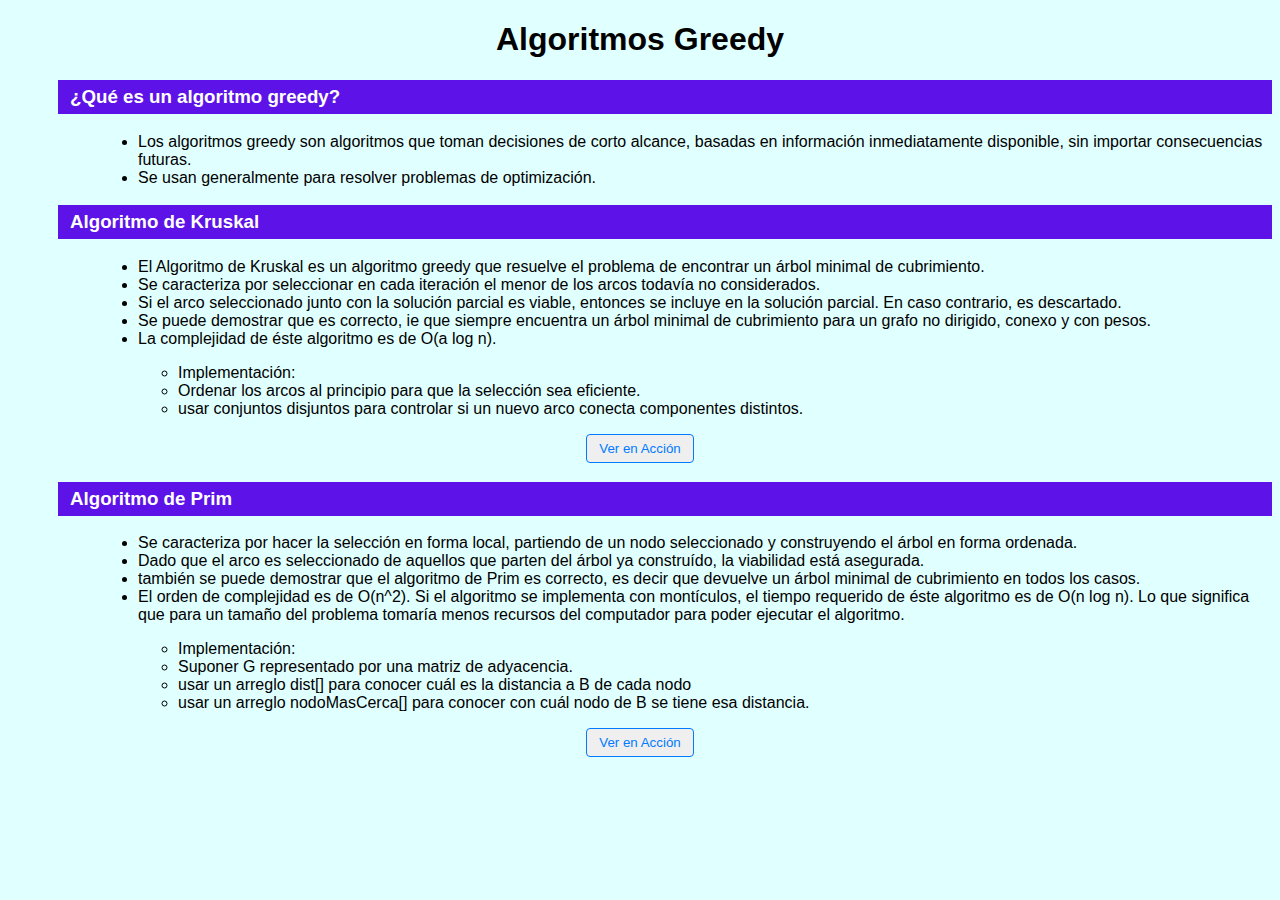
<file: Proyecto/2/index.html>
<!DOCTYPE html>
<html>
<head>
	<meta charset="utf-8">
	<title>Algoritmo de Prim y Kruskal</title>
	<base href="Algoritmos/">
	<link rel="stylesheet" type="text/css" href="EstiloIndex.css">
	<script> 
			function Prim(){
				window.location="AnimacionPrim.html";
			}
			function Kruskal(){
				window.location="AnimacionKruskal.html";
			}
	</script>
</head>
<body>
	<header>
		<h1>Algoritmos Greedy</h1>
	</header>
	<article>
		<header>
			<h3>¿Qué es un algoritmo greedy?</h3>
		</header>
		<section>
			<ul>
				<li>Los algoritmos greedy son algoritmos que toman decisiones de corto alcance, basadas en información inmediatamente disponible, sin importar consecuencias futuras.</li>
				<li>Se usan generalmente para resolver problemas de optimización.</li>
			</ul>
		</section>
	</article>
	<article>
		<header>
			<h3>Algoritmo de Kruskal</h3>
		</header>
		<section>
			<ul>
				<li>El Algoritmo de Kruskal es un algoritmo greedy que resuelve el problema de encontrar un árbol minimal de cubrimiento.</li>
				<li>Se caracteriza por seleccionar en cada iteración el menor de los arcos todavía no considerados.</li>
				<li>Si el arco seleccionado junto con la solución parcial es viable, entonces se incluye en la solución parcial. En caso contrario, es descartado.</li>
				<li>Se puede demostrar que es correcto, ie que siempre encuentra un árbol minimal de cubrimiento para un grafo no dirigido, conexo y con pesos.</li>	
				<li>La complejidad de éste algoritmo es de O(a log n).</li>				
			</ul>
		</section>
		<section>
			<ul>
				<ul>
					<li>Implementación:</li>
					<li>Ordenar los arcos al principio para que la selección sea eficiente.</li>
					<li>usar conjuntos disjuntos para controlar si un nuevo arco conecta componentes distintos.</li>
				</ul>	
			</ul>
		</section>
			<input type="button" name="Kruskal" value="Ver en Acción" onclick="Kruskal();">
	</article>
	<article>
		<header>
			<h3>Algoritmo de Prim</h3>
		</header>
		<section>
			<ul>
				<li>Se caracteriza por hacer la selección en forma local, partiendo de un nodo seleccionado y construyendo el árbol en forma ordenada.</li>
				<li>Dado que el arco es seleccionado de aquellos que parten del árbol ya construído, la viabilidad está asegurada.</li>
				<li>también se puede demostrar que el algoritmo de Prim es correcto, es decir que devuelve un árbol minimal de cubrimiento en todos los casos.</li>			
				<li>El orden de complejidad es de O(n^2). Si el algoritmo se implementa con montículos, el tiempo requerido de éste algoritmo es de O(n log n). Lo que significa que para un tamaño del problema tomaría menos recursos del computador para poder ejecutar el algoritmo.</li>
			</ul>		
		</section>
		<section>
			<ul>
				<ul>
					<li>Implementación:</li>
					<li>Suponer G representado por una matriz de adyacencia.</li>
					<li>usar un arreglo dist[] para conocer cuál es la distancia a B de cada nodo</li>
					<li>usar un arreglo nodoMasCerca[] para conocer con cuál nodo de B se tiene esa distancia.</li>
				</ul>	
			</ul>
		</section>
				<input type="button" name="Prim" value="Ver en Acción" onclick="Prim();">
	</article>
</body>
</html>
</file>
